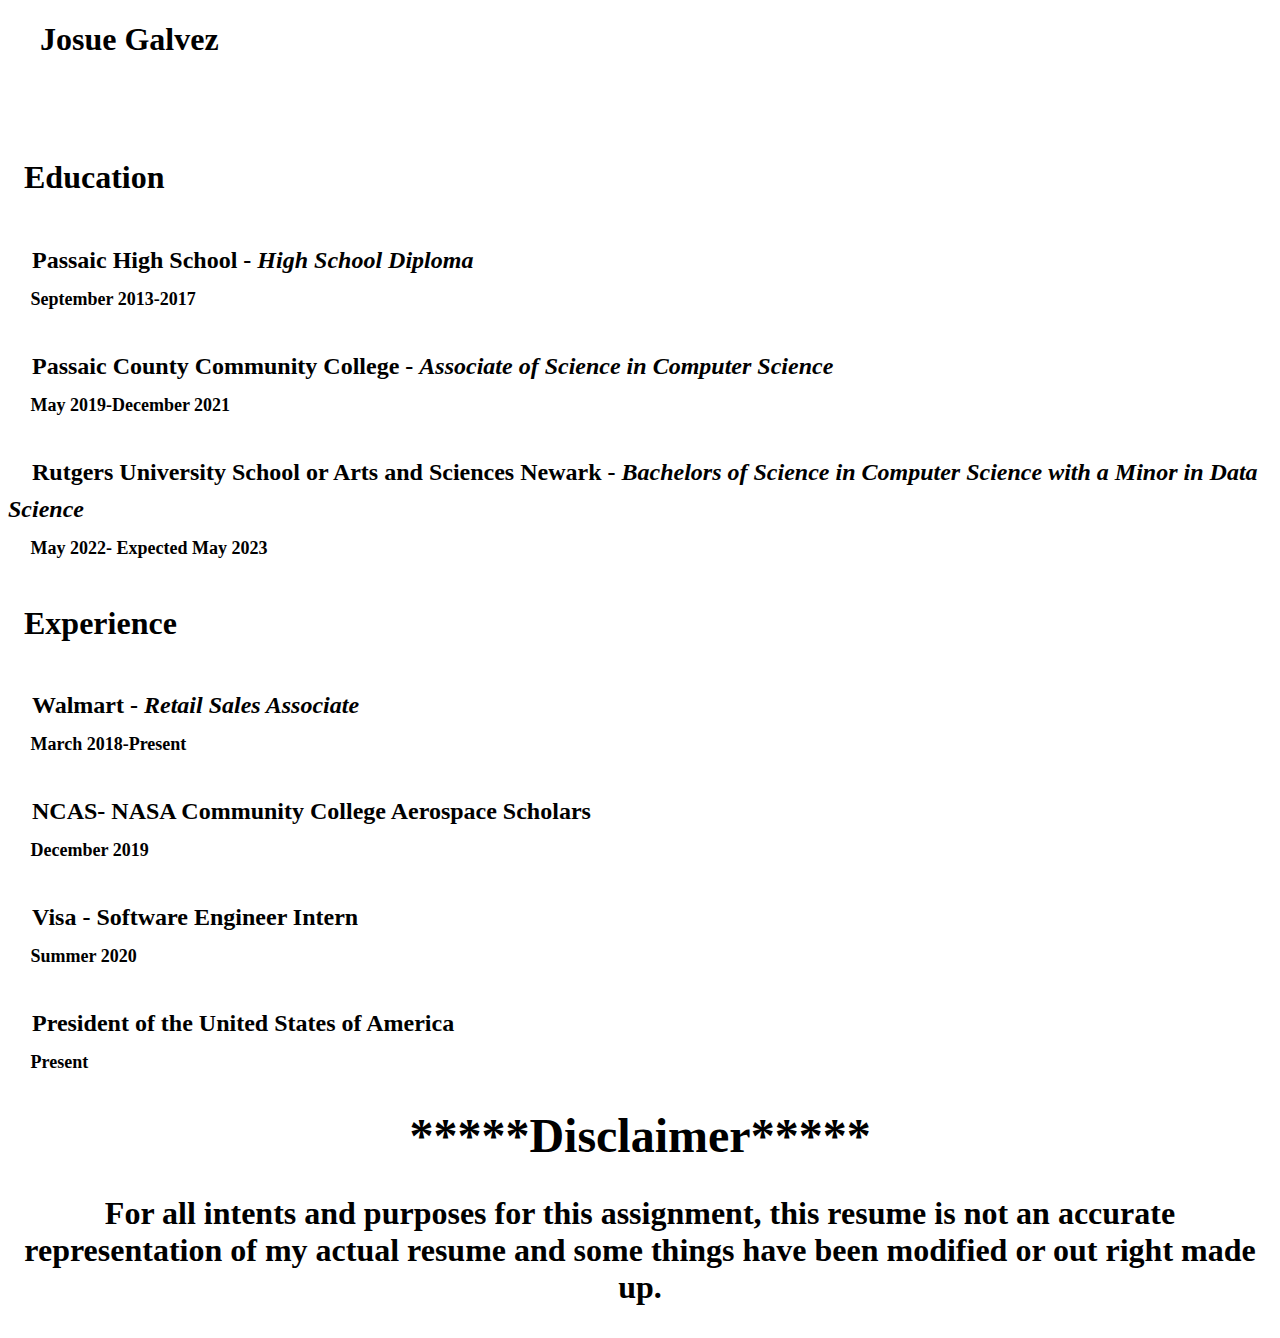
<file: MyResume.html>
<!DOCTYPE html> 
<html> 
 <body>
  <title> My Resume </title> 
  <h1>&emsp;Josue Galvez<h1><br> 
  <div> 
   <h4>&ensp;Education</h4>
   <p><font size ="+2">&emsp;Passaic High School  - <em>High School Diploma </em></font> <br> 
    <font size ="+1" >&emsp; September 2013-2017</font></p>
   <p><font size ="+2">&emsp;Passaic County Community College - <em>Associate of Science in Computer Science </em></font> <br> 
    <font size ="+1" >&emsp; May 2019-December 2021</font></p>
   <p><font size ="+2">&emsp;Rutgers University School or Arts and Sciences Newark - <em>Bachelors of Science in Computer Science with a Minor in Data Science</em></font> <br> 
    <font size ="+1" >&emsp; May 2022- Expected May 2023</font></p>
  </div> 
  <div> 
  <h4>&ensp;Experience</h4>
  <p><font size ="+2">&emsp;Walmart - <em>Retail Sales Associate</em></font> <br> 
    <font size ="+1" >&emsp;  March 2018-Present</font></p>
  <p><font size ="+2">&emsp;NCAS- NASA Community College Aerospace Scholars</em></font> <br> 
    <font size ="+1" >&emsp; December 2019</font></p>
  <p><font size ="+2">&emsp;Visa - Software Engineer Intern</em></font> <br> 
    <font size ="+1" >&emsp;  Summer 2020</font></p>
  <p><font size ="+2">&emsp;President of the United States of America </em></font> <br> 
    <font size ="+1" >&emsp; Present </font></p>

  <center> <p><font size ="+4">*****Disclaimer*****</font> <br> </center>
  <center> <p><font size ="+2"></font> For all intents and purposes for this assignment, this resume is not an accurate representation of my actual resume and some things have been modified or out right made up. <br> </center>
    

  </div>
 </body> 
</html>
</file>
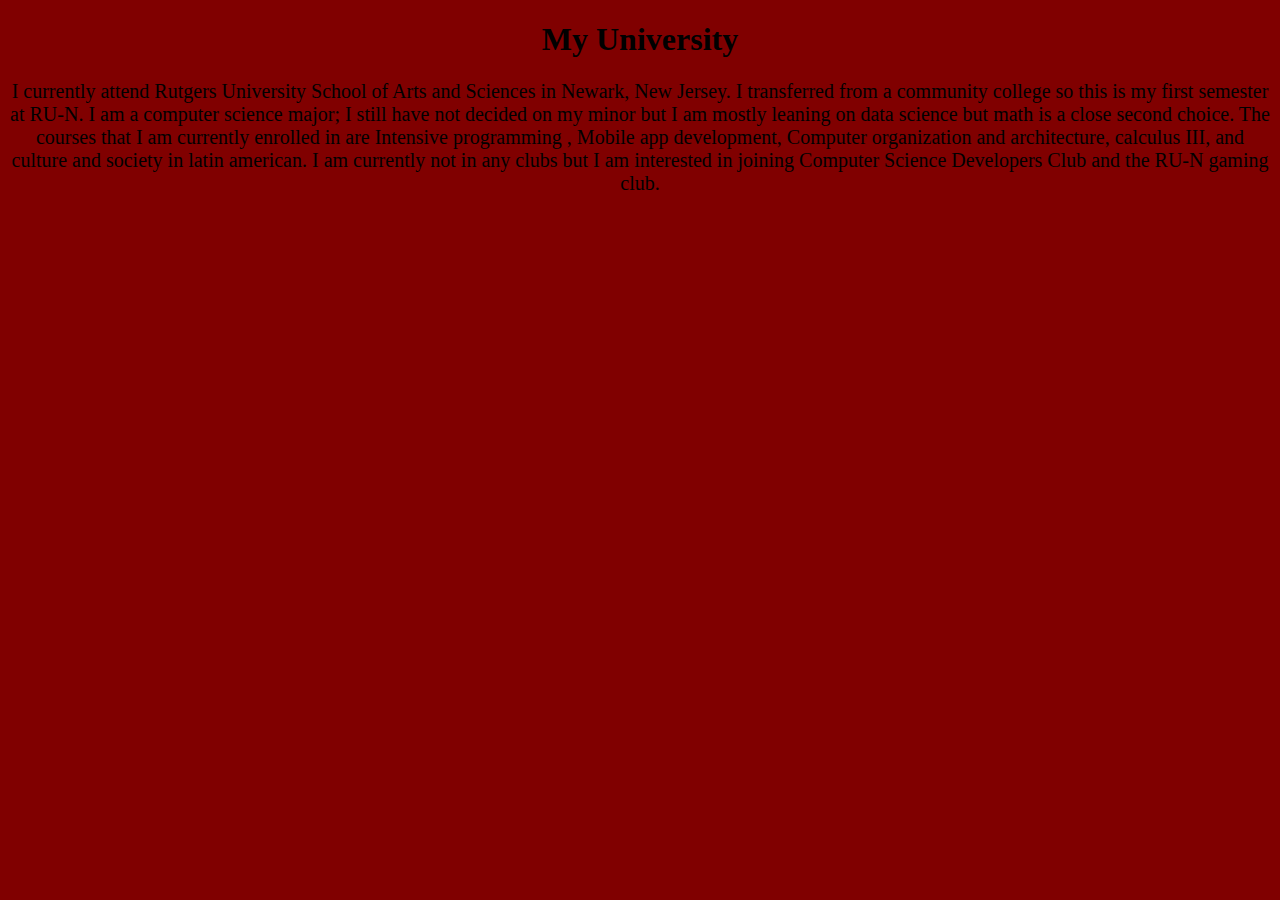
<file: next.html>
<!DOCTYPE html>
<html>
<body bgcolor= #800000> 
<center><title>My University</title>
<h1>My University</h1>
<p style="color:black;font-size:20px;">I currently attend Rutgers University School of Arts and Sciences in Newark, New Jersey. I transferred from a community college so this is my first semester at RU-N. I am a computer science major; I still have not decided on my minor but I am mostly leaning on data science but math is a close second choice.
The courses that I am currently enrolled in are Intensive programming , Mobile app development, Computer organization and architecture, calculus III, and culture and society in latin american. I am currently not in any clubs but I am interested in joining Computer Science Developers Club and the RU-N gaming club.  </p>
</body> 
</html>
</file>
